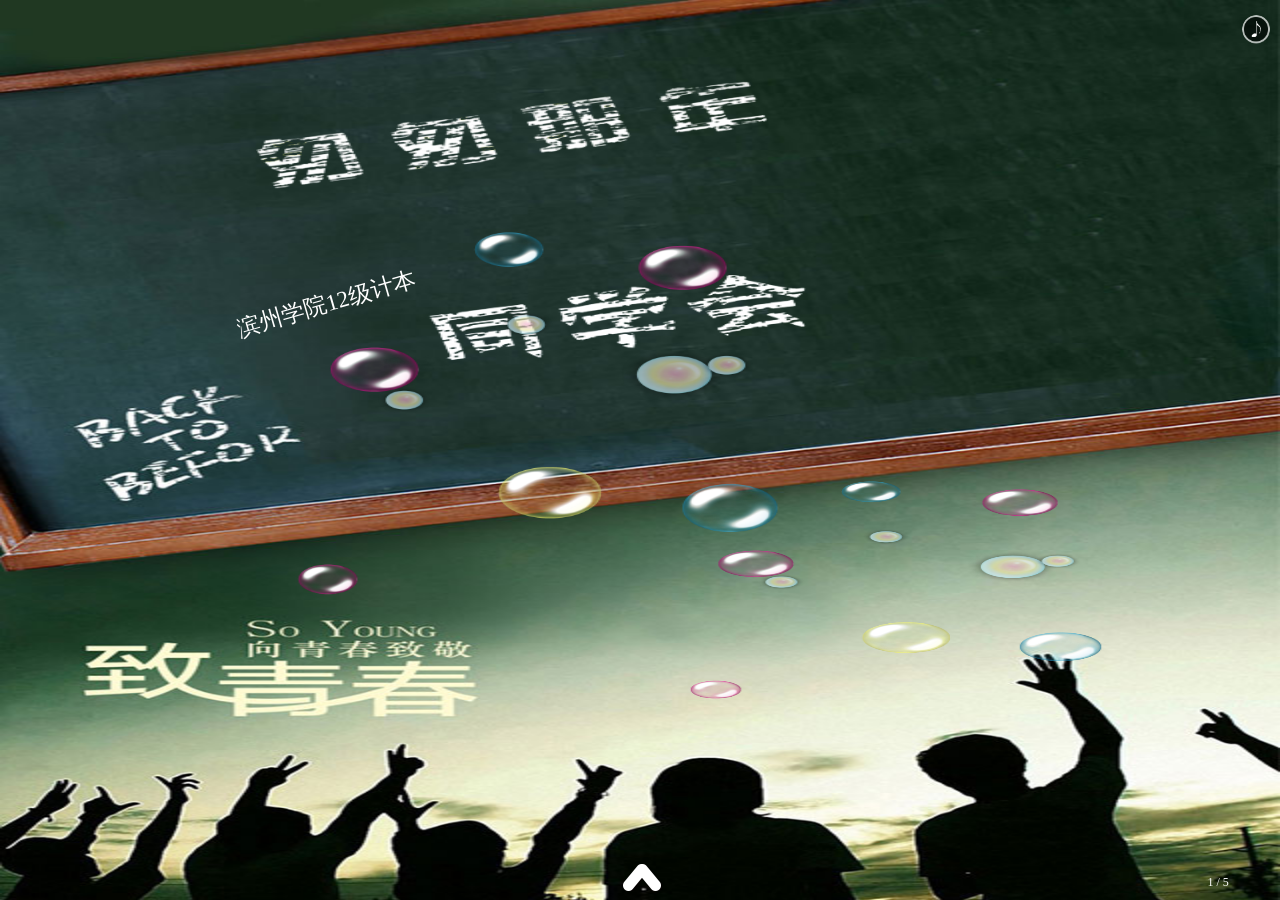
<file: index.html>
<!DOCTYPE html>
<html>
<head>
    <meta charset="utf-8">
    <meta name="viewport" content="initial-scale=1.0, maximum-scale=1.0, user-scalable=no" />
    <title></title>
	<link rel="stylesheet" type="text/css" href="css/animate.min.css"/>
	<link rel="stylesheet" type="text/css" href="css/swiper-3.3.1.min.css"/>
	<link rel="stylesheet" type="text/css" href="css/party.css"/>
	<script src="js/zepto.js"></script>
    <script src="js/swiper-3.3.1.min.js"></script>
    <script src="js/swiper.animate1.0.2.min.js"></script>
    <script type="text/javascript">
    	
   		document.addEventListener('plusready', function(){
   			//console.log("所有plus api都应该在此事件发生后调用，否则会出现plus is undefined。"
   			
   		});
   		
    </script>
</head>
<body>
	<audio src="img/Fleet of Time.mp3" id="aud" ></audio>
	<div class="swiper-container">
	    <div class="swiper-wrapper">
			<div class="swiper-slide first">
				<img src="img/1.jpg"/>
				<div class="ani year" swiper-animate-effect="rotateInDownLeft" swiper-animate-duration="1.6s" swiper-animate-delay="0.3s" ><img src="img/11.png"/></div>
				<div class="ani party" swiper-animate-effect="rotateInUpRight" swiper-animate-duration="1.6s" swiper-animate-delay="0.3s" ><img src="img/12.png"/></div>
				<div class="txt">滨州学院12级计本</div>
				
				<div class="ani pic" swiper-animate-effect="fadeIn" swiper-animate-duration="1.9s" swiper-animate-delay="1.6s" ><img src="img/13.png"/></div>
					<div class="ani picbig" swiper-animate-effect="fadeIn" swiper-animate-duration="1.9s" swiper-animate-delay="1.6s" ><img src="img/13.png"/></div>
				
			</div>
			<div class="swiper-slide">
				<img src="img/2.jpg"/>
				<div class="two ani" swiper-animate-effect="fadeIn" swiper-animate-duration="1.6s" swiper-animate-delay="0.3s">
					<img src="img/bk.png" class="bk"/>
					<img src="img/whiteborder.png" class="bkborder"/>
					<strong class="young">青春永远</strong>
					<strong class="future">你好未来</strong>
					<div class="nei">青春不是年华，而是心境；青春不是桃面、丹唇、柔膝，而是深沉的意志、恢宏的想象、炽热的感情；青春是生命的深泉在涌流。&nbsp;青春气贯长虹，勇锐盖过怯弱，进取压倒苟安。
					</div>
				</div>
				<div class="ye ani" swiper-animate-effect="fadeInLeft" swiper-animate-duration="1.6s" swiper-animate-delay="0.3s"><img src="img/23.png"/></div>
				<div class="yeup ani" swiper-animate-effect="fadeInRight" swiper-animate-duration="1.6s" swiper-animate-delay="0.3s"><img src="img/21.png"/></div>
			</div>
			
			
			<div class="swiper-slide">
				<img src="img/3.jpg"/>
				<div class="ani three" swiper-animate-effect="zoomIn" swiper-animate-duration="1.5s" swiper-animate-delay="0.3s">
					<img src="img/31.png" />
					<div class="ani inner" swiper-animate-effect="fadeIn" swiper-animate-duration="1.6s" swiper-animate-delay="1.2s"><img src="img/32.jpg" /></div>
				</div>
				<div class="three_t ani" swiper-animate-effect="fadeInUp" swiper-animate-duration="1s" swiper-animate-delay="2s">
					<p>时光荏冉，岁月如歌，&nbsp;</p>
					<p>回首同学生涯，&nbsp;</p> 
					<p>我们不仅收获了学业，&nbsp;</p> 
					<p>更收获了友谊！&nbsp;</p> 
				</div>
				<div class="three_tt ani" swiper-animate-effect="fadeInUp" swiper-animate-duration="1.6s" swiper-animate-delay="2.6s">
					<p>回顾那青春燃烧的岁月，&nbsp;</p>
					<p>是那么的美好、那么的亲切！&nbsp;</p> 
				</div>
				<div class="three_ttt ani" swiper-animate-effect="fadeInUp" swiper-animate-duration="1.6s" swiper-animate-delay="3.1s">
					<p>回首风风雨雨，&nbsp;</p>
					<p>有太多的感言，有太多的追忆&nbsp;</p> 
				</div>
			</div>

			
			<div class="swiper-slide">
				<img src="img/4.jpg"/>
				<div class="ani four" swiper-animate-effect="fadeIn" swiper-animate-duration="1.6s" swiper-animate-delay="2s">
					<img src="img/41.png" class="tongchuang"/>
					<img src="img/42.png" class="yisheng"/>
				</div>
				<div class="ani photo1" swiper-animate-effect="rotatefan" swiper-animate-duration="1.6s" swiper-animate-delay="0.3s"><img src="img/43.jpg"/></div>
				<div class="ani photo2" swiper-animate-effect="rotateInUpRightover" swiper-animate-duration="1.6s" swiper-animate-delay="1.5s"><img src="img/432.jpg"/></div>
			</div>
			
			<div class="swiper-slide">
				<img src="img/5.jpg"/>
				<div class="five ani" swiper-animate-effect="fadeInLeft" swiper-animate-duration="1.6s" swiper-animate-delay="0.2s"><img src="img/53.png"/></div>
				<div class="five1 ani" swiper-animate-effect="fadeInDown" swiper-animate-duration="1.6s" swiper-animate-delay="0.2s"><img src="img/51.png"/></div>
				<div class="five2 ani" swiper-animate-effect="fadeInUp" swiper-animate-duration="1.6s" swiper-animate-delay="0.2s"><img src="img/52.png" /></div>
				
				<div class="five_txt ani" swiper-animate-effect="fadeInUp" swiper-animate-duration="1.6s" swiper-animate-delay="1s">
					<p><b>诚邀您参加即将举行的同学聚会</b></p>
					<p>时间：2017年2月10日</p> 
					<p>地点：北京</p> 
				</div>
				<div class="ani point" swiper-animate-effect="fadeInUp" swiper-animate-duration="1.6s" swiper-animate-delay="1.6s"><img src="img/54.png"/></div>
			</div>
		</div>
		<!-- 如果需要分页器 -->
    	<div class="swiper-pagination"></div>
	</div>
	<!--若隐若现底部   按钮-->
	<div id="btn"></div>
	<!--音乐按钮-->
	<div id="music"></div>
	<script type="text/javascript">
		var mySwiper = new Swiper ('.swiper-container', {
		    direction: 'vertical',
		    loop: true,
			pagination: '.swiper-pagination',
			/*右下页码*/
//				paginationFractionRender: function (swiper, currentClassName, totalClassName) {
//			   return '<span class="' + currentClassName + '"></span>' +
//			             ' / ' +
//			             '<span class="' + totalClassName + '"></span>';
//			  },
			/*右下页码*/
			paginationType : 'fraction',
			paginationCustomRender: function (swiper, current, total) {
		      return current + ' / ' + total;
			},
//			paginationType:'progress',
		   	
		   	onInit: function(swiper){ //Swiper2.x的初始化是onFirstInit
			    swiperAnimateCache(swiper); //隐藏动画元素 
			    swiperAnimate(swiper); //初始化完成开始动画
			  }, 
			  onSlideChangeEnd: function(swiper){ 
			    swiperAnimate(swiper); //每个slide切换结束时也运行当前slide动画
			  }

			  
		 }) 
		
		/*音乐播放*/

		 var music = document.getElementById("music");
		 var aud = document.getElementById('aud');
		 music.onclick = function(){
		 	if(aud.paused){
				aud.play();
									
			}else{
				aud.pause();
				
			}
		 }
		aud.autoplay='autoplay';
		 
	</script>
</body>
</html>
</file>
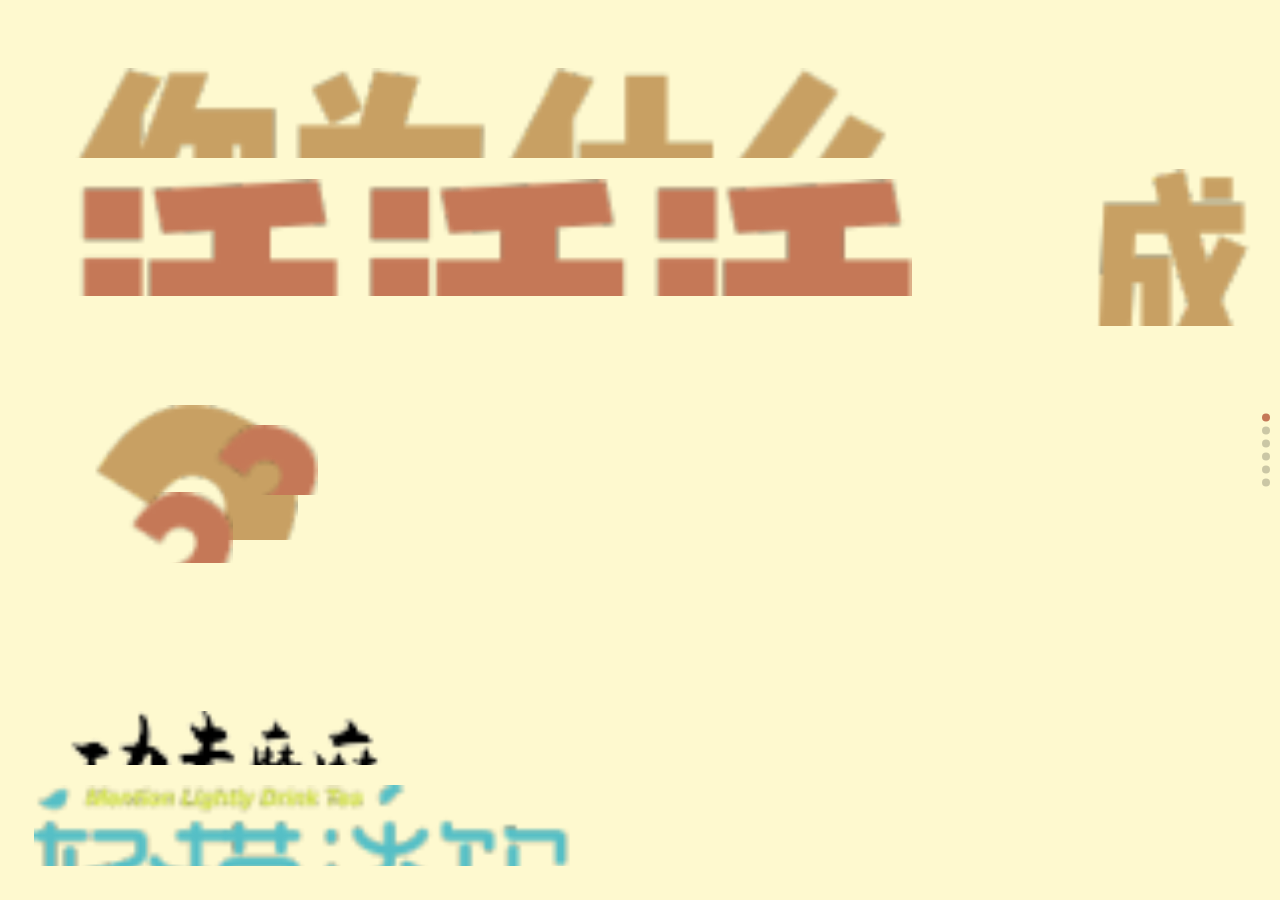
<file: 3.为什么活活活成狗/index.html>
<!DOCTYPE html>
<html>
<head>
    <meta charset="utf-8">
    <meta name="viewport" content="initial-scale=1.0, maximum-scale=1.0, user-scalable=no" />
    <link rel="stylesheet" type="text/css" href="css/index.css"/>
    <link rel="stylesheet" type="text/css" href="css/animate.min.css"/>
    <link rel="stylesheet" type="text/css" href="css/swiper-3.3.1.min.css"/>
    <title></title>
</head>
<body>
	<div class="swiper-container">
	    <div class="swiper-wrapper">
	        <div class="swiper-slide bkg">
	        	<div class="pic-four ani" swiper-animate-effect="tada" swiper-animate-duration="0.5s" swiper-animate-delay="0.3s"></div>
	        	<div class="pic_one ani" swiper-animate-effect="bounceInLeft" swiper-animate-duration="1s" swiper-animate-delay="0s"></div>
	        	<div class="pic_two ani" swiper-animate-effect="lightSpeedIn" swiper-animate-duration="1s" swiper-animate-delay="0s"></div>
	        	<div class="pic_three ani" swiper-animate-effect="fadeInUp" swiper-animate-duration="1s" swiper-animate-delay="0s"></div>
	        	<div class="pic_five ani" swiper-animate-effect="rotateInDownRight" swiper-animate-duration="1s" swiper-animate-delay="0s"></div>
	        	<div class="pic_six ani " swiper-animate-effect="rotateInDownRight" swiper-animate-duration="1s" swiper-animate-delay="0s"></div>
	        	<div class="pic_six2 ani" swiper-animate-effect="rotateInDownLeft" swiper-animate-duration="1s" swiper-animate-delay="0s"></div>
	        	<div class="pic-seven ani" swiper-animate-effect="zoomInUp" swiper-animate-duration="1s" swiper-animate-delay="0s"></div>
	        	<div class="pic_nine ani" swiper-animate-effect="flipInX" swiper-animate-duration="1s" swiper-animate-delay="0s"></div>
	        </div>
	        <div class="swiper-slide bkg">
	        	<div class="photo_one ani" swiper-animate-effect="bounceInDown" swiper-animate-duration="1s" swiper-animate-delay="0s"></div>
	        	<div class="photo_two ani" swiper-animate-effect="bounceInUp" swiper-animate-duration="1s" swiper-animate-delay="0s">
	        		<div class="photo_up ani" swiper-animate-effect="flip" swiper-animate-duration="1.5s" swiper-animate-delay="0s"></div>
	        		<div class="photo_cen ani" swiper-animate-effect="rotateInDownRight" swiper-animate-duration="1.5s" swiper-animate-delay="0s"></div>
	        		<div class="photo_bto ani" swiper-animate-effect="rotateInDownLeft" swiper-animate-duration="1.5s" swiper-animate-delay="0s"></div>
	        	</div>
	        </div>
	        <div class="swiper-slide bkg">
	        	<div class="big ani" swiper-animate-effect="fadeInUp" swiper-animate-duration="1.5s" swiper-animate-delay="0s">
	        		<div class="pi_one ani" swiper-animate-effect="fadeInLeft" swiper-animate-duration="1.5s" swiper-animate-delay="0.6s"></div>
	        		<div class="pi_two ani" swiper-animate-effect="fadeInRight" swiper-animate-duration="1.5s" swiper-animate-delay="0.6s"></div>
	        		<div class="pi_three ani" swiper-animate-effect="fadeInLeft" swiper-animate-duration="1.5s" swiper-animate-delay="0.6s"></div>
	        	</div>
	        </div>
	    	<div class="swiper-slide bkg">
	        	<div class="pc_one ani" swiper-animate-effect="fadeInDown" swiper-animate-duration="1s" swiper-animate-delay="0s"></div>
	        	<div class="pc_two ani"swiper-animate-effect="fadeInUp" swiper-animate-duration="1s" swiper-animate-delay="0s"></div>
	        	<div class="pc_three ani" swiper-animate-effect="rotateIn" swiper-animate-duration="1s" swiper-animate-delay="0s"></div>
	        	<div class="pc_four ani" swiper-animate-effect="fadeInLeft" swiper-animate-duration="1s" swiper-animate-delay="0s"></div>
	        	<div class="pc_five ani" swiper-animate-effect="zoomIn" swiper-animate-duration="1s" swiper-animate-delay="0s"></div>
	        	<div class="pc_six ani" swiper-animate-effect="fadeInDown" swiper-animate-duration="1s" swiper-animate-delay="0s"></div>
	        	<div class="pc_seven ani" swiper-animate-effect="fadeInUp" swiper-animate-duration="1s" swiper-animate-delay="0s"></div>
	        	<div class="pc_eight ani" swiper-animate-effect="rotateIn" swiper-animate-duration="1s" swiper-animate-delay="0s"></div>
	        	<div class="pc_nine ani" swiper-animate-effect="fadeInLeft" swiper-animate-duration="1s" swiper-animate-delay="0s"></div>
	        </div>
	        <div class="swiper-slide bkg">
	        	<div class="p_one ani" swiper-animate-effect="zoomIn" swiper-animate-duration="1s" swiper-animate-delay="0s"></div>
	        	<div class="p_two ani" swiper-animate-effect="rotateIn" swiper-animate-duration="1s" swiper-animate-delay="0s"></div>
	        	<div class="p_three ani" swiper-animate-effect="bounceIn" swiper-animate-duration="1s" swiper-animate-delay="0s"></div>
	        	<div class="p_four ani" swiper-animate-effect="rotateIn" swiper-animate-duration="1s" swiper-animate-delay="0s"></div>
	        	<div class="p_five ani" swiper-animate-effect="bounceInUp" swiper-animate-duration="1s" swiper-animate-delay="0s"></div>
	        </div>
	        <div class="swiper-slide bkg oimg">
	        	<div class="pp_one ani" swiper-animate-effect="bounceIn" swiper-animate-duration="1s" swiper-animate-delay="0s">
	        		<div class="pp_two ani" swiper-animate-effect="bounceInDown" swiper-animate-duration="1s" swiper-animate-delay="0s">
	        		</div>
	        	</div>
	        </div>
	    </div>
    <div class="swiper-pagination"></div>
   	
	</div>    
	<script src="js/rem.js" type="text/javascript" charset="utf-8"></script>
	<script src="js/swiper-3.3.1.min.js" type="text/javascript" charset="utf-8"></script>
	<script src="js/swiper.animate1.0.2.min.js" type="text/javascript" charset="utf-8"></script>
	<script type="text/javascript">
		 var mySwiper = new Swiper ('.swiper-container', {
    		direction: 'vertical',
    		loop: true,
    		pagination: '.swiper-pagination',
    		onInit: function(swiper){ //Swiper2.x的初始化是onFirstInit
			    swiperAnimateCache(swiper); //隐藏动画元素 
			    swiperAnimate(swiper); //初始化完成开始动画
			}, 
			onSlideChangeEnd: function(swiper){ 
			    swiperAnimate(swiper); //每个slide切换结束时也运行当前slide动画
			} 
		})
	</script>
</body>
</html>
</file>
<file: css/party.css>
/* reset */
body,h1,h2,h3,h4,h5,p,dl,dd,ul,ol,form,input,textarea,th,td,select { margin:0; padding:0; }
em { font-style:normal; }
ul,ol,dl{list-style:none;}
img { border:none; vertical-align:top; display: block;}
table { border-collapse:collapse; }
input,textarea { outline:none; border:none;}
textarea { resize:none; overflow:auto; }
body { font-size:12px; font-family:"微软雅黑" "Time New Roman"; }
a { text-decoration:none;color:#5d5d5d; }
a:hover{text-decoration:underline;color:#f60;}


html,body{
	width: 100%;
	height: 100%;
	overflow: hidden;
	font-family: "微软雅黑";
}
.swiper-container,.swiper-wrapper,.swiper-slide{
	width: 100%;
	height: 100%;
	color: #fff;
}
.swiper-slide{position: relative;}
.swiper-slide img{
	width: 100%;
	height: 100%;
}

.pic{
	position: absolute;
	z-index: 10;
	right: 0;
	bottom: 20%;
	width: 60%;
	height: 30%;
}
.pic img{
	width: 100%;
	height: 100%;
}
.picbig{
	position: absolute;
	z-index: 10;
	left: 7%;
	bottom: 30%;
	width: 70%;
	height: 50%;
}
/*.ani{z-index: 100;}*/
.year{
	position: absolute;
	left: 20%;
	top: 9%;
	width:40%;
	height: 12%;
	}
	
.party{
	position: absolute;
	left: 30%;
	top: 30%;
	width:33%;
	height: 11%;
	}
.txt{
	position: absolute;
	/*left: 18%;
	top: 21%;*/
	width:70%;
	height: 11%;
	color: #FFFFFF;
	font-size: 23px;
	transform:rotate(-16deg) ;
	font-family: "微软雅黑";
	animation:txt 1s linear both;
	z-index: 100;
}

@keyframes txt{
	from{opacity: 0;left: 0%;	top: 20%;}
	to{opacity:1;left: 18%;	top: 21%;}
}

.two{
	position: absolute;
	left: 10%;
	top: 10%;
	width: 80%;
	height: 80%;
	z-index: 1;
}
.two .bk{
	opacity: 0.7;
	width: 90%;
	height: 95%;
	margin: 5%;
	position: absolute;
}
strong{
	position: absolute;
	font-size: 30px;
    color: #0a2805;
}
.young{
	left: 12%;
	top: 15%;
}
.future{
	left: 35%;
	top: 22%;
}
.nei{
	position: absolute;
	left: 12%;
	top: 40%;
	font-size: 17px;
    color: #0a2805;
    font-weight: bold;
    width: 80%;
    line-height: 2;
}
.ye{
	position: absolute;
	width: 35%;
	height: 25%;
	bottom: -20px;
	left: -5px;
}
.yeup{
	position: absolute;
	width: 35%;
	height: 25%;
	top: -15px;
	right: 5px;
	/*z-index: -1;*/
}

.three{
	position: absolute;
	left: 10%;
	top: 10%;
}
.three .inner{
	position: absolute;
	left: 13%;
	top: 13%;
	transform: rotate(7deg);
	width: 75%;
	height: 65%;
}
.three_t{
	position: absolute;
	left: 10%;
	bottom: 33%;
	width:100%;
	height: 80px;

}
.three_t p{
	font-size: 15px;
	width:300px;
    color: #0a2805;
    text-align: center;
    font-weight: bold;
    line-height: 1.5em;
}
.three_tt{
	position: absolute;
	left: 10%;
	bottom: 15%;
	width:100%;
	height: 80px;

}
.three_tt p{
	font-size: 15px;
	width:300px;
    color: #0a2805;
    text-align: center;
    font-weight: bold;
    line-height: 1.5em;
}

.three_ttt{
	position: absolute;
	left: 10%;
	bottom: 5%;
	width:100%;
	height: 80px;

}
.three_ttt p{
	font-size: 15px;
	width:300px;
    color: #0a2805;
    text-align: center;
    font-weight: bold;
    line-height: 1.5em;
}

.four{
	position: absolute;
	bottom: 15%;
	left: 10%;
	width: 50%;
	height: 6%;
}
.yisheng{
	position: absolute;
	right: -60%;
	bottom: -120%;
}
.photo1{
	position: absolute;
	left: 30%;
	top: 30%;
	width: 70%;
	height: 26%;
}
.photo2{
	position: absolute;
	right: 20%;
	top: 30%;
	width: 50%;
	height: 40%;
}

.five{
	position: absolute;
	left: 10%;
	top: 10%;
	width: 30%;
	height: 15%;
}
.five1{
	position: absolute;
	right: 25%;
	top: 10%;
	width: 20%;
	height: 6%;
}
.five2{
	position: absolute;
	right: 10%;
	top: 18%;
	width: 20%;
	height: 6%;
}

.five_txt{
	position: absolute;
	bottom: 45%;
	left: 6%;
	font-size: 20px;
    color: #0a2805;
    line-height: 2;
}
.five_txt p{
	text-align: center;
}

.point{
	position: absolute;
	bottom: 10%;
	left: 15%;
	width: 70%;
	height: 29%;
	border: 1px solid #999;
	
}
/*底部按钮*/
#btn{
	width: 50px;
    height: 28px;
    background:url(../img/units-icons.png) -60px -12px;
    position:fixed;
    bottom: 1%;
    left: 50%;
    margin: -14px 0 0 -25px;
    z-index: 10000;
    animation: start 1s linear infinite;
 }

 @keyframes start{
	0%,30%{opacity:0;transform:translate(0,10px)}
 	60%{opacity:1;transform:translate(0,0)}
    100%{opacity:0;transform:translate(0,-8px)}
 }
 /*音乐按钮*/
#music{
	width: 29px;
  	height: 29px;
  	border-radius: 30px;
  	position: fixed;
  	right: 9px;
  	top: 15px;
  	background: url(../img/css_sprite01.png);
  	background-size:83px 200px ;
  	overflow: hidden;
  	z-index: 1000;
  	animation: music 1s linear infinite;
}
@keyframes music{
  	from{transform: rotate(0);}
  	to{transform: rotate(360deg);}
  }
  

/*分页器样式重写*/
.swiper-pagination {
	position: fixed;
	bottom: 10px;
	right: 10px;
	text-align: right;
	width: 96%;
}


.swiper-container-vertical>.swiper-pagination-progress {
    width: 2px;
    height: 100%;
    left: 0;
    top: 0;
}

.swiper-pagination-progress .swiper-pagination-progressbar {
    background: #64AE34;
  }
</file>
<file: 3.为什么活活活成狗/css/index.css>
*{margin: 0;padding: 0;}
img{display: block;width: 100%;height: 100%;}
html,body{
	width: 100%;
	height: 100%;
	overflow: hidden;
}

.swiper-container,.swiper-wrapper,.bkg{
	width: 100%;
	height: 100%;
}
.bkg{
	background: #fef9cf;
	position: relative;
}
.pic-four{
	width: 91%;
	height: 81%;
	position: absolute;
	bottom: 0;
	right: 0;
	background: url(../img/11.jpg);
	background-size: cover;
}
.pic_one{
	width: 67%;
	height: 10%;
	position: absolute;
	top: 2rem;
	left: 2rem;
	background: url(../img/1.png);
	background-size: cover;
}
.pic_two{
	width: 66%;
	height: 13%;
	position: absolute;
	top: 5.3rem;
	left: 2rem;
	z-index: 1;
	background: url(../img/2.png);
	background-size: cover;
}
.pic_three{
	width: 13%;
	height: 17.5%;
	position: absolute;
	right: 0.8rem;
	top:5rem;
	background: url(../img/7.png);
	background-size: cover;
}
.pic_five{
	width: 18%;
	height: 15%;
	position: absolute;
	top: 12rem;
	left: 2rem;
	background: url(../img/3.png);
	background-size: cover;
}
.pic_six{
	width: 9%;
	height: 7.8%;
	background: url(../img/4.png);
	background-size: cover;
	position: absolute;
	bottom: 12rem;
	left: 6rem;
}
.pic_six2{
	width: 9%;
	height: 7.8%;
	background: url(../img/4.png);
	background-size: cover;
	position: absolute;
	bottom: 10rem;
	left: 3.5rem;
	transform: rotateZ(-66deg);
}
.pic-seven{
	width: 26%;
	height: 6%;
	background: url(../img/5.png);
	background-size: cover;
	position: absolute;
	bottom: 4rem;
	left:2rem;
}
.pic_nine{
	width: 42%;
	height: 9%;
	background: url(../img/6.png);
	background-size: cover;
	position: absolute;
	bottom: 1rem;
	left: 1rem;
}
.photo_one{
	width: 100%;
	height: 70%;
	background: url(../img/01.png);
	background-size: cover;
}
.photo_two{
	width: 100%;
	height: 50%;
	background: url(../img/02.png);
	background-size: cover;
	position: absolute;
	bottom: 0;
	
}
.photo_up{
	width: 47.4%;
	height: 18%;
	background: url(../img/03.png);
	background-size: cover;
	position: absolute;
	top: 1.5rem;
	left: 4.3rem;
}
.photo_cen{
	width: 50%;
	height: 14%;
	background: url(../img/04.png);
	background-size: cover;
	position: absolute;
	bottom: 7.5rem;
	left: 4.4rem;
	
}
.photo_bto{
	width: 16.3%;
	height: 44%;
	background: url(../img/06.png);
	background-size: cover;
	position: absolute;
	bottom: 0;
	left: 7rem;
}
.pi_one{
	width: 54%;
	height: 11%;
	background: url(../img/001.png);
	background-size: cover;
	position: absolute;
	top: 1rem;
	left: 4rem;
}
.pi_two{
	width: 54%;
	height: 11%;
	background: url(../img/002.png);
	background-size: cover;
	position: absolute;
	top: 6.5rem;
	left: 4rem;
}
.pi_three{
	width: 55%;
	height: 11%;
	background: url(../img/004.png);
	background-size: cover;
	position: absolute;
	top: 12rem;
	left: 4rem;
}
.big{
	width: 100%;
	height: 100%;
	background: url(../img/111.jpg);
	background-size: cover;
	margin-left: -1rem;
	
}
.pc_one{
	width: 18.5%;
	height: 14.5%;
	background: url(../img/b1.png);
	background-size: cover;
	position: absolute;
	top: 2rem;
	right: 3rem;
}
.pc_two{
	width: 19%;
	height: 14.5%;
	background: url(../img/b2.png);
	background-size: cover;
	position: absolute;
	top: 8rem;
	right: 3rem;
}
.pc_three{
	width: 20%;
	height: 16.9%;
	background: url(../img/b4.png);
	background-size: cover;
	position: absolute;
	top: 4rem;
	left: 1rem;
}
.pc_four{
	width: 20%;
    height: 10.8%;
    background: url(../img/b3.png);
    background-size: cover;
    position: absolute;
    top: 5rem;
    left: 4.5rem;
}
.pc_five{
	width: 73%;
	height: 10%;
	background: url(../img/b5.png);
	background-size: cover;
	position: absolute;
	top: 13.5rem;
	left: 2rem;
}
.pc_six{
	width: 21.5%;
    height: 13%;
    background: url(../img/b6.png);
    background-size: cover;
    position: absolute;
    top: 23rem;
    right: 10rem;
}
.pc_seven{
	width: 16%;
    height: 12%;
    background: url(../img/b7.png);
    background-size: cover;
    position: absolute;
    top: 18rem;
    right: 11rem;
}
.pc_eight{
	width: 21%;
    height: 18%;
    background: url(../img/b9.png);
    background-size: cover;
    position: absolute;
    bottom: 5rem;
    left: 12rem;
}
.pc_nine{
	width: 27%;
    height: 10.5%;
    background: url(../img/b8.png);
    background-size: cover;
    position: absolute;
    bottom: 6rem;
    left: 7.5rem;
}
.p_one{
	width: 65%;
	height: 12%;
	background: url(../img/c1.png);
	background-size: cover;
	position: absolute;
	top: 2rem;
	left: 3rem;
}
.p_two{
	width: 50%;
    height: 9%;
    background: url(../img/c2.png);
    background-size: cover;
    position: absolute;
    top: 7rem;
    left: 4.5rem;
}
.p_three{
	width: 54%;
    height: 20%;
    background: url(../img/c3.png);
    background-size: cover;
    position: absolute;
    top: 11rem;
    left: 4rem;
}
.p_four{
	width: 38.7%;
    height: 6.4%;
    background: url(../img/c4.png);
    background-size: cover;
    position: absolute;
    top: 19rem;
    left: 5.5rem;
}
.p_five{
	width: 36.9%;
    height: 3.8%;
    background: url(../img/c5.png);
    background-size: cover;
    position: absolute;
    top: 24rem;
    left: 5.5rem;
}
.oimg{
	
	background: url(../img/bj1.png);
	background-size: cover;
	background-size: 100% 100%;
}
.pp_one{
	width: 90%;
	height: 33%;
	background: url(../img/bj2.png);
	background-size: cover;
	position: absolute;
	top: 9rem;
	left: 1rem;
}
.pp_two{
	width: 83.4%;
    height: 64.4%;
    background: url(../img/bj3.png);
    background-size: cover;
    position: absolute;
    top: 1.5rem;
    left: 1.5rem;
}
</file>
